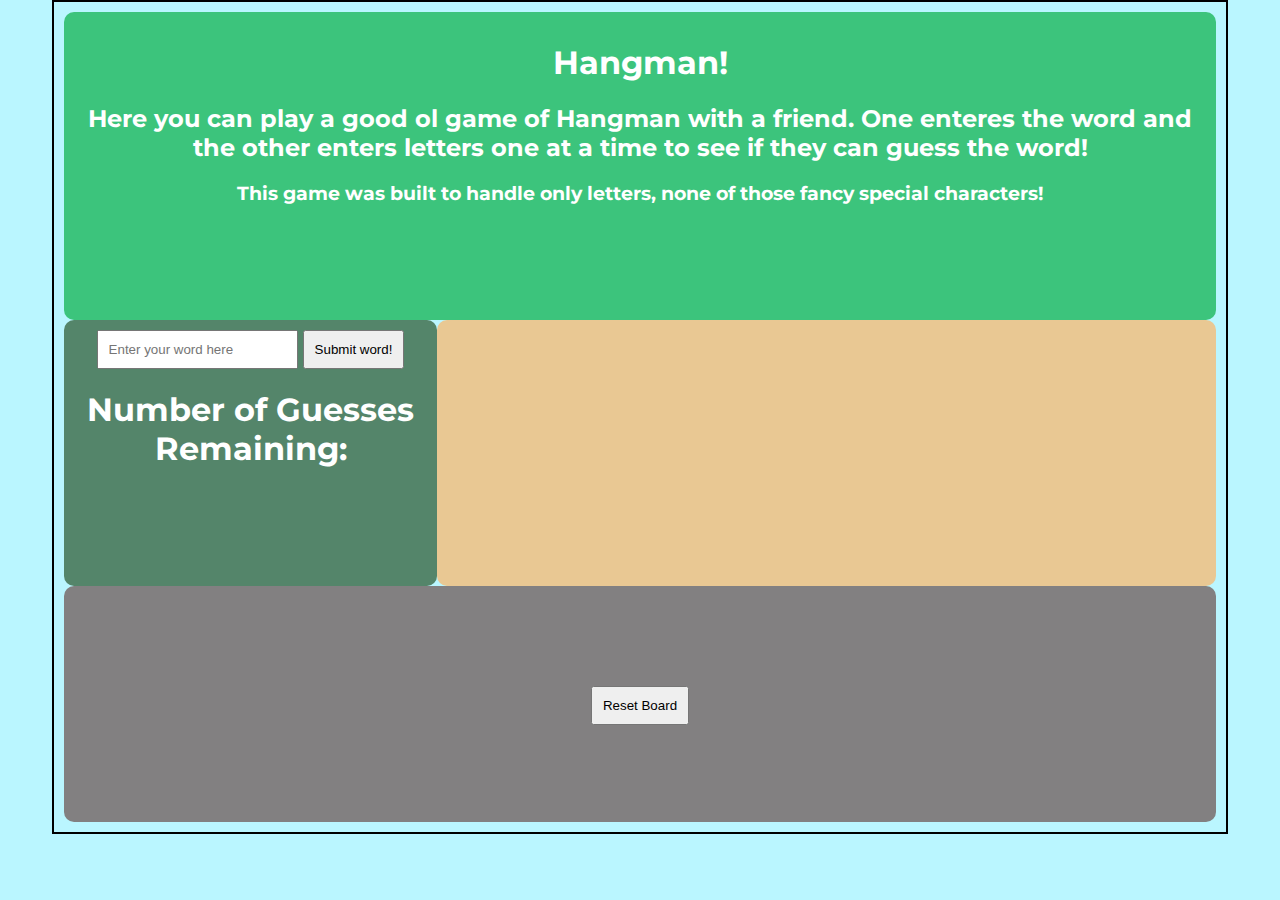
<file: index.html>
<!DOCTYPE html>
<html>
  <head>
    <title>Hangman</title>
    <meta charset="utf-8">
    <script src="https://ajax.googleapis.com/ajax/libs/jquery/2.2.4/jquery.min.js"></script>
    <link href="https://fonts.googleapis.com/css?family=Montserrat" rel="stylesheet">
    <link rel="stylesheet" href="styles.css">
    <script src="script.js"></script>
  </head>
  <body class="wrapper">

    <header class="header">
      <h1>Hangman!</h1>
      <h2>Here you can play a good ol game of Hangman with a friend. One enteres the word and the other enters letters one at a time to see if they can guess the word! </h2>
      <h3>This game was built to handle only letters, none of those fancy special characters!</h3>
    </header>
    <main class="main">

    </main>
    <aside class="aside aside-1">
      <input id='wordInput' placeholder="Enter your word here"/>
      <button id='word' type='button'>Submit word!</button>
      <br />
      <input id='letterInput' class='hide' placeholder="Enter your letter"/>
      <button  id='letter' class='hide' type='button'>Submit Letter!</button>
        <h1>Number of Guesses Remaining:</h1>
        <h2 class ='tries'></h2>

    </aside>
    <footer class="footer">
      <div class='guessedLetterBox'>

      </div>
      <button class='reset' type='button'>Reset Board</button>
    </footer>

  </body>
</html>
</file>
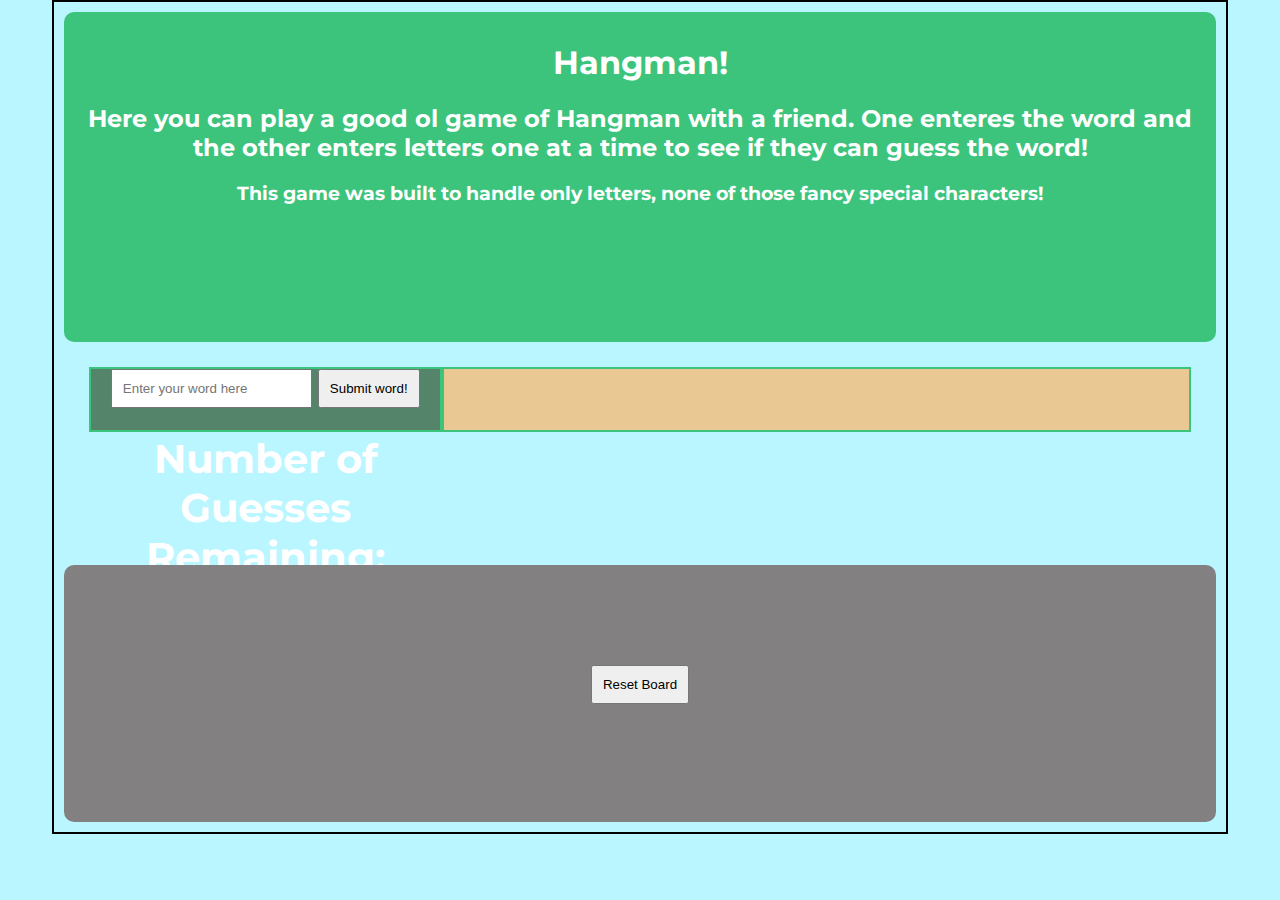
<file: about.html>
<!DOCTYPE html>
<html>
  <head>
    <title>Hangman</title>
    <meta charset="utf-8">
    <script src="https://ajax.googleapis.com/ajax/libs/jquery/2.2.4/jquery.min.js"></script>
    <link href="https://fonts.googleapis.com/css?family=Montserrat" rel="stylesheet">
    <link rel="stylesheet" href="styles.css">
    <script src="script.js"></script>
  </head>
  <body class="wrapper">
    <header class="header">
      <h1>Hangman!</h1>
      <h2>Here you can play a good ol game of Hangman with a friend. One enteres the word and the other enters letters one at a time to see if they can guess the word! </h2>
      <h3>This game was built to handle only letters, none of those fancy special characters!</h3>
    </header>
    <div class="flexBox">

    <main class="main flexItems">
    </main>
    <aside class="aside aside-1 flexItems">
      <input id='wordInput' placeholder="Enter your word here"/>
      <button id='word' type='button'>Submit word!</button>
      <br />
      <input id='letterInput' class='hide' placeholder="Enter your letter"/>
      <button  id='letter' class='hide' type='button'>Submit Letter!</button>
        <h1>Number of Guesses Remaining:</h1>
        <h2 class ='tries'></h2>

    </aside>
    </div>
    <footer class="footer">
      <div class='guessedLetterBox'>

      </div>
      <button class='reset' type='button'>Reset Board</button>
    </footer>

  </body>
</html>
</file>
<file: styles.css>
/*@import "compass/css3";*/

.wrapper {
  display: -webkit-box;
  display: -moz-box;
  display: -ms-flexbox;
  display: -webkit-flex;
  display: flex;

  -webkit-flex-flow: row wrap;
  flex-flow: row wrap;

  font-weight: bold;
  text-align: center;
  margin: 0 auto;
  border: 2px solid black;
  height: 90vh;
  width: 90vw;
}

.wrapper > * {
  padding: 10px;
  flex: 1 100%;
  border-radius: 10px;

}
/*html {

}*/

.header {
  background: #3CC47C;
  overflow: auto;
  flex-grow: 1;
}

.footer {
  background: #828081;
  flex-grow: 1;

}

.main {
  text-align: left;
  background: #E9C893;
  display: flex;
  flex-wrap: wrap;
  align-content: center;
  justify-content: center;
  flex-grow: 3;
}

.aside-1 {
  background: #54856A;
  width: 100px;

}

.flexContainer{
  display: flex;
  justify-content: center;
  flex-wrap: wrap;
  align-content: center;
}

.flexItems{
  align-content: center;
  border: 2px solid #3CC47C;
}


@media all and (min-width: 600px) {
  .aside { flex: 1 auto; }
}

@media all and (min-width: 800px) {
  .main    { flex: 3 0px; }
  .aside-1 { order: 1; }
  .main    { order: 2; }
  .aside-2 { order: 3; }
  .footer  { order: 4; }
}

body {
  padding: 10px;
  color:#FFFFFF;
  font-family: 'Montserrat', sans-serif;
  background: #BAF6FF;

}

p {
  display: inline-block;
}

div {
  height: 65px;
  width: 65px;
  margin: 15px;
  text-align: center;
  font-size: 20px;

}

input, button {
  padding: 10px;
}

.hide{
  display: none;
}

.tries {
  font-size: 25px;
}

.flexBox {
  display: flex;
  flex-flow: row;
  flex-grow: 3;
}

.guessedLetterBox {
  display: flex;
  justify-content: space-around;
  margin: 0 auto;
  padding: 10px;
  margin-bottom: 5px;
}
</file>
